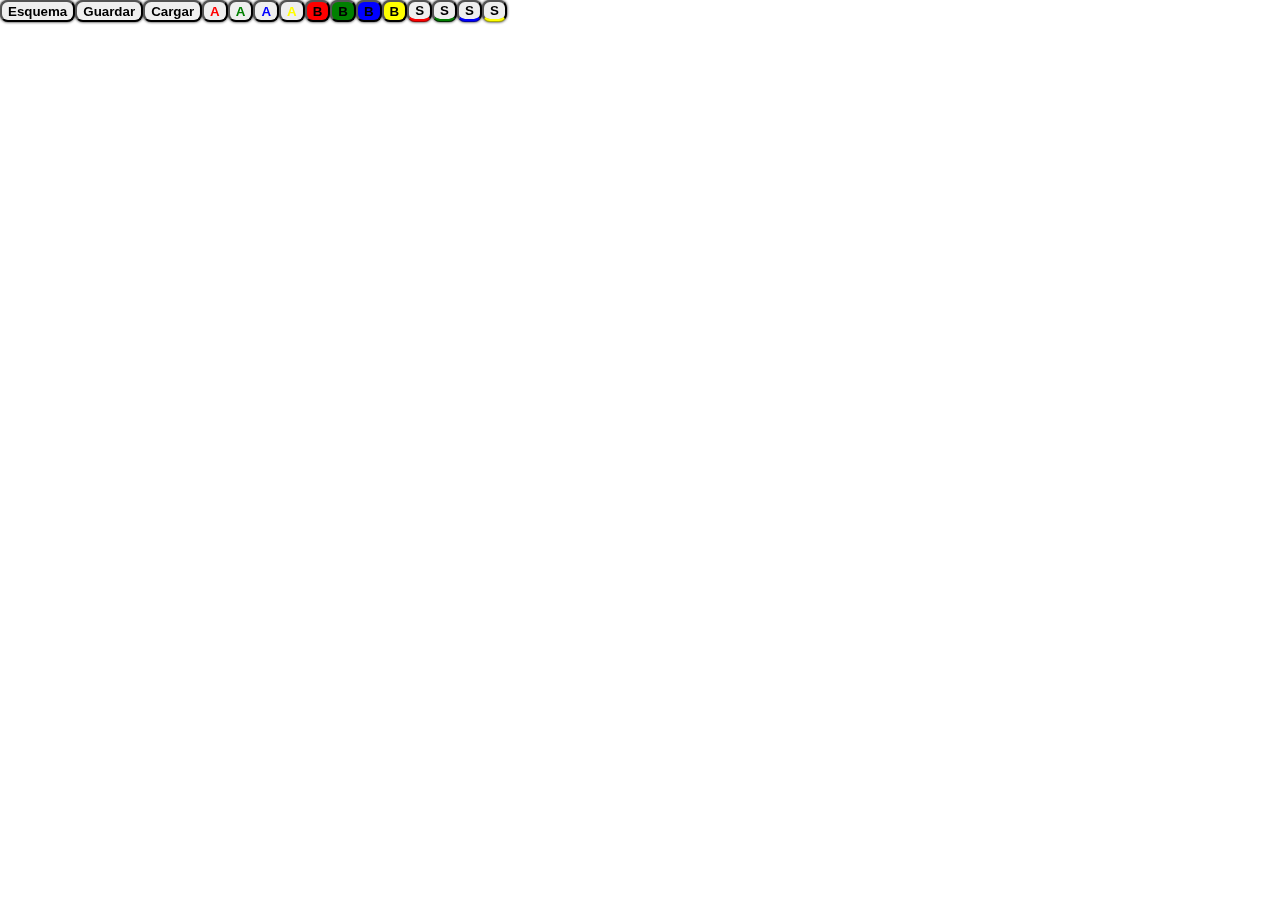
<file: index.html>
<!DOCTYPE html>
<html lang="en">
<head>
    <meta charset="UTF-8">
    <meta http-equiv="X-UA-Compatible" content="IE=edge">
    <meta name="viewport" content="width=device-width, initial-scale=1.0">
    <title>Document</title>
    <script src="https://ajax.googleapis.com/ajax/libs/jquery/3.5.1/jquery.min.js"></script>
    <link rel="stylesheet" href="subrayado.css">
    <style>
        :root {
            --color1: #6be9ca;
            --color2: #2196F3;
            --color3: #21e931;
            --color4: mediumorchid;
            --color5: rgb(131, 127, 127);
            --color6: rgb(218, 218, 218);
            --color7: rgb(78, 78, 77);
        }
        body {
            margin: 0;
        }
        .navbar {
            position:fixed;
            width: 100%;
            display: flex;
            flex-wrap: wrap;
/*             border-top: 2px solid gold;
            border-bottom: 2px solid gold; */
        }
        .option {
            border-radius: 0;
        }
        .supercontainer {
            display:grid;
            grid-template-columns: 3rem auto;
            grid-template-rows: auto;
            grid-auto-rows: auto;
        }
        .botones {
            display: flex;
            flex-direction: column;
            justify-content: flex-start;
            align-items: center;
            margin: 0 0 0.75rem 0.75rem;
            margin-top: 3rem;
        }

        .navbar button {
            /*background-image: linear-gradient(var(--color5) 0%, var(--color6) 20% ,var(--color6) 80% , var(--color5)  100%);*/
            box-shadow: 0 0 3px 0 black;
            border-radius: 8px;
        }
        .boton0, .boton1, .boton2 {
            margin-top: 0.5rem;
            /* border: none; */
            border-radius: 8px;
            box-shadow: 0 2px 3px 1px black;
        }
        .boton0 {
            background-color: var(--color3);
            background-image: url('plus.png');
            background-position-x: center;
            background-position-y: center;
            background-size: 70%;
            background-repeat: no-repeat;
            width: 1.5rem;
            height: 1.5rem;
        }
        .boton1 {
        background-color: red;
        background-image: url('close.png');
        background-position-x: center;
        background-position-y: center;
        background-size: 60%;
        background-repeat: no-repeat;
        width: 1.5rem;
        height: 1.5rem;
        }
        .boton2 {
            background-color: yellow;
            background-image: url('minus.png');
            background-position-x: center;
            background-position-y: center;
            background-size: 70%;
            background-repeat: no-repeat;
            width: 1.5rem;
            height: 1.5rem;
        }
/*         .boton {
            background-color: dimgrey;
            padding: 0.75rem;
        } */
        .botones-texto {
            display: flex;
            flex-wrap: wrap ;
        }
        .container {
            display:grid;
            grid-template-columns: minmax(5rem auto) auto;
            grid-template-rows: auto;
            gap: 0.5rem;
            margin-top: 3rem;
            margin-left: 0.5rem;
            margin-right: 0.5rem;
            
        }
        .entrada {
            display: flex;
            align-items: center;
            justify-content: center;
            padding: 0.5rem;
            background-color:mediumorchid;
            border-radius: 10px;
            box-shadow: 0 3px 5px 2px black;
        }
        .titulo {
            font-weight: bold;
            /* border: 0.25rem indigo dashed; */
            padding: 0.5rem;

        }
        .subcontainer {
            display:grid;
            gap: 0.5rem;
            grid-template-columns: auto;
            grid-template-rows: auto auto auto auto;
            grid-auto-rows: auto;
        }
        .articulo {
            display: grid;
            gap: 0.5rem;
            grid-template-columns: auto auto;
            grid-template-rows: auto;
        }
        .titarticulo {
            display: flex;
            align-items: center;
            justify-content: center;
            /* padding: 0.3rem; */
            background-image: linear-gradient(var(--color1) 0%, var(--color3) 30% ,var(--color3) 70% , var(--color1)  100%);
            font-weight: bold;
            min-width: 6rem;
            border-radius: 10px;
            box-shadow: 0 3px 5px 2px black;
        }
        .contarticulo {
            display: flex;
            align-items: center;
            justify-content: center;
            background-image:linear-gradient(var(--color1)  0%,var(--color2) 30%,var(--color2) 70% , var(--color1)  100%);
            border-radius: 10px;
            box-shadow: 0 3px 5px 2px black;
        }
        .hide {
            display: none;
        }
    </style>
    
</head>
<body>
    <nav class="navbar">
        <button class="option esquema1">Esquema</button>
        <!-- <button class="option esquema2">Esquema 2</button> -->
        <button class="option guardar">Guardar</button>
        <button class="option cargar">Cargar</button>

        <section class="botones-texto">
            <div class="botones-texto">
                <button class="red">A</button>
                <button class="green">A</button>
                <button class="blue">A</button>
                <button class="yellow">A</button>
            </div>
            <div class="botones-texto">

                <button id="bred" class="bred">B</button>
                <button id="bgreen" class="bgreen">B</button>
                <button id="bblue" class="bblue">B</button>
                <button id="byellow" class="byellow">B</button>


            </div>
            <div class="botones-texto">
                <button class="sred">S</button>
                <button class="sgreen">S</button>
                <button class="sblue">S</button>
                <button class="syellow">S</button>
                
            </div>
        </section>
    </nav>

    <script id="script">
        //let nav1 = document.querySelector('#esquema1');
        //nav1.addEventListener('click',crearEsquema1)
        console.log('hola')

        function carga () {
        document.querySelector('.esquema1').addEventListener('click',crearEsquema1)
        document.querySelector('.guardar').addEventListener('click',guardar)
        document.querySelector('.cargar').addEventListener('click',cargar)

        document.querySelector('.red').addEventListener('click',cambio)
        document.querySelector('.green').addEventListener('click',cambio)
        document.querySelector('.blue').addEventListener('click',cambio)
        document.querySelector('.yellow').addEventListener('click',cambio)

        document.querySelector('.bred').addEventListener('click',cambio)
        document.querySelector('.bgreen').addEventListener('click',cambio)
        document.querySelector('.bblue').addEventListener('click',cambio)
        document.querySelector('.byellow').addEventListener('click',cambio)

        document.querySelector('.sred').addEventListener('click',cambio)
        document.querySelector('.sgreen').addEventListener('click',cambio)
        document.querySelector('.sblue').addEventListener('click',cambio)
        document.querySelector('.syellow').addEventListener('click',cambio)


        document.querySelectorAll('.boton0').forEach(boton => {
            boton.addEventListener('click', crearArticulo)
            console.log(boton)
        })
        document.querySelectorAll('.boton2').forEach(boton => {
            boton.addEventListener('click', eliminarUltimoArticulo)
        })
        document.querySelectorAll('.boton1').forEach(boton => {
            boton.addEventListener('click', eliminarArticulos)
            console.log(boton)            
        })
        }
        
        document.querySelector('.esquema1').addEventListener('click',crearEsquema1)
        document.querySelector('.guardar').addEventListener('click',guardar)
        document.querySelector('.cargar').addEventListener('click',cargar)


        document.querySelectorAll('.boton0').forEach(boton => {
            boton.addEventListener('click', crearArticulo)
            console.log(boton)
        })
        document.querySelectorAll('.boton2').forEach(boton => {
            boton.addEventListener('click', eliminarUltimoArticulo)
        })
        document.querySelectorAll('.boton1').forEach(boton => {
            boton.addEventListener('click', eliminarArticulos)
            console.log(boton)            
        })

        function crearMain () {
            return document.createElement('main');
        }
        function crearDiv () {
            return document.createElement('div');
        }
        function crearArticle () {
            return document.createElement('article');
        }
        function crearP () {
            return document.createElement('p');
        }
        function crearSection () {
            return document.createElement('section');
        }
        function crearButton () {
            return document.createElement('button');
        }
        function crearH2 () {
            return document.createElement('h2');
        }
        function crearH3 () {
            return document.createElement('h3');
        }
        var db;
    function guardar () {

        const dbName = window.location.pathname.split('/').pop().replace('.html','').replace('%20','');
        var request = indexedDB.open(dbName, 2);

        request.onupgradeneeded = function(event) {
        var db = event.target.result;
        var objectStore = db.createObjectStore("customers", { keyPath: "ssn" });
        objectStore.createIndex("name", "name", { unique: false });
        objectStore.createIndex("head", "head", { unique: true });
        objectStore.createIndex("body", "body", { unique: true });

        objectStore.transaction.oncomplete = function(event) {
            var transaction = db.transaction("customers", "readwrite")

            let customerData = [{ssn: "666-66-6666", name: "esquema", head: document.head.innerHTML, body: document.body.innerHTML}]
            transaction.oncomplete = function(event) {
                console.log("All done!");
            };
            
            transaction.onerror = function(event) {
                console.log('Algo ha salido mal al crear la base de datos')
            };

            let objectStore = transaction.objectStore("customers");
            customerData.forEach(function(customer) {
            let request = objectStore.add(customer);
            request.onsuccess = () => {
                console.log('Request realizada con éxito')
            }
            });
        };
        };

        request.onsuccess = ev => {
            let db = ev.target.result

            var objectStore = db.transaction(["customers"], "readwrite").objectStore("customers");

            var request = objectStore.get("666-66-6666");
            let datos;
        
            request.onerror = function(event) {
                console.log("¡Solicitud fallida!");
            }
            request.onsuccess = function(event) {
                // Get the old value that we want to update
                var data = event.target.result;
                console.log(data)
            
                // update the value(s) in the object that you want to change
                data.head = document.head.innerHTML
                data.body = document.body.innerHTML;
            
                // Put this updated object back into the database.
                var requestUpdate = objectStore.put(data);
                requestUpdate.onerror = function(event) {
                    console.log('Ha habido un problema a actualizar la base de datos')
                };
                requestUpdate.onsuccess = function(event) {
                    console.log('La base de datos se ha actualizado')
                };
            };
        }

        };
        
        function cargar () {
            const dbName = window.location.pathname.split('/').pop().replace('.html','').replace('%20','');
            var request = indexedDB.open(dbName, 2);

            request.onsuccess = ev => {
            let db = ev.target.result
            var transaction = db.transaction(["customers"]);
            var objectStore = transaction.objectStore("customers");
            var request = objectStore.get('666-66-6666');
            let datos;

            request.onerror = function(event) {
                console.log("¡Solicitud fallida!");
            }
            request.onsuccess = function(event) {
                if (request.result) {
                    
                    datos = {head: request.result.head, body: request.result.body}
                    console.log(datos.body);
                    console.log(request.result.body)
                    document.head.innerHTML = datos.head;
                    document.body.innerHTML = datos.body;
                    carga()
                } else {
                    console.log("¡Ningún registro disponible!");
                }
            };
            }
   
        }
        function eliminarArticulos (e) {
            e.target.parentElement.parentElement.remove()
        }
        function eliminarUltimoArticulo (e) {
            e.target.parentElement.nextElementSibling.lastChild.lastChild.remove()
        }
        function crearArticulo() {
            let subcontainer = this.parentElement.nextElementSibling.lastElementChild;
            subcontainer.append(crearDiv());
            subcontainer.lastChild.classList.add('articulo');
            let articulo = subcontainer.lastChild;
            articulo.append(crearDiv());
            articulo.lastChild.classList.add('titarticulo');
            articulo.lastChild.append(crearH3());
            articulo.lastChild.lastChild.textContent = "Artículo"
            articulo.lastChild.lastChild.setAttribute('contenteditable','true')

            articulo.append(crearDiv());
            articulo.lastChild.classList.add('contarticulo');
            articulo.lastChild.append(crearP());
            articulo.lastChild.lastChild.textContent = "____________";
            articulo.lastChild.lastChild.setAttribute('contenteditable','true')
        }

        function crearEsquema1 () {
            let script = document.querySelector('#script')
            let body = document.querySelector('body');
            body.insertBefore(crearMain(), script);

            let main = body.lastChild.previousSibling.previousSibling.previousSibling.previousSibling;
            main.classList.add('supercontainer');

            main.append(crearSection());
            let botones = main.lastChild;
            botones.classList.add('botones');
            botones.append(crearButton());
            botones.lastChild.classList.add('boton0')
            //botones.lastChild.textContent = "+"
            botones.lastChild.addEventListener('click',crearArticulo);
            botones.append(crearButton());
            botones.lastChild.classList.add('boton1')
            //botones.lastChild.textContent = "X"
            botones.lastChild.addEventListener('click',eliminarArticulos);
            botones.append(crearButton());
            botones.lastChild.classList.add('boton2')
            //botones.lastChild.textContent = "-"
            botones.lastChild.addEventListener('click',eliminarUltimoArticulo);


            main.append(crearSection());
            let container = main.lastChild;
            container.classList.add('container');
            container.append(crearDiv());
            container.lastChild.classList.add('entrada');
            container.lastChild.append(crearH2());
            container.lastChild.lastChild.textContent = "Título"
            container.lastChild.lastChild.setAttribute('contenteditable','true')
            container.lastChild.lastChild.classList.add('titulo')

            container.append(crearArticle());
            container.lastChild.classList.add('subcontainer');
            console.log($(".supercontainer"))
            console.log(document.querySelector('.supercontainer'))
        }
        
    </script>
    <script src="subrayado1.1.js"></script>
        

</body>
</html>
</file>
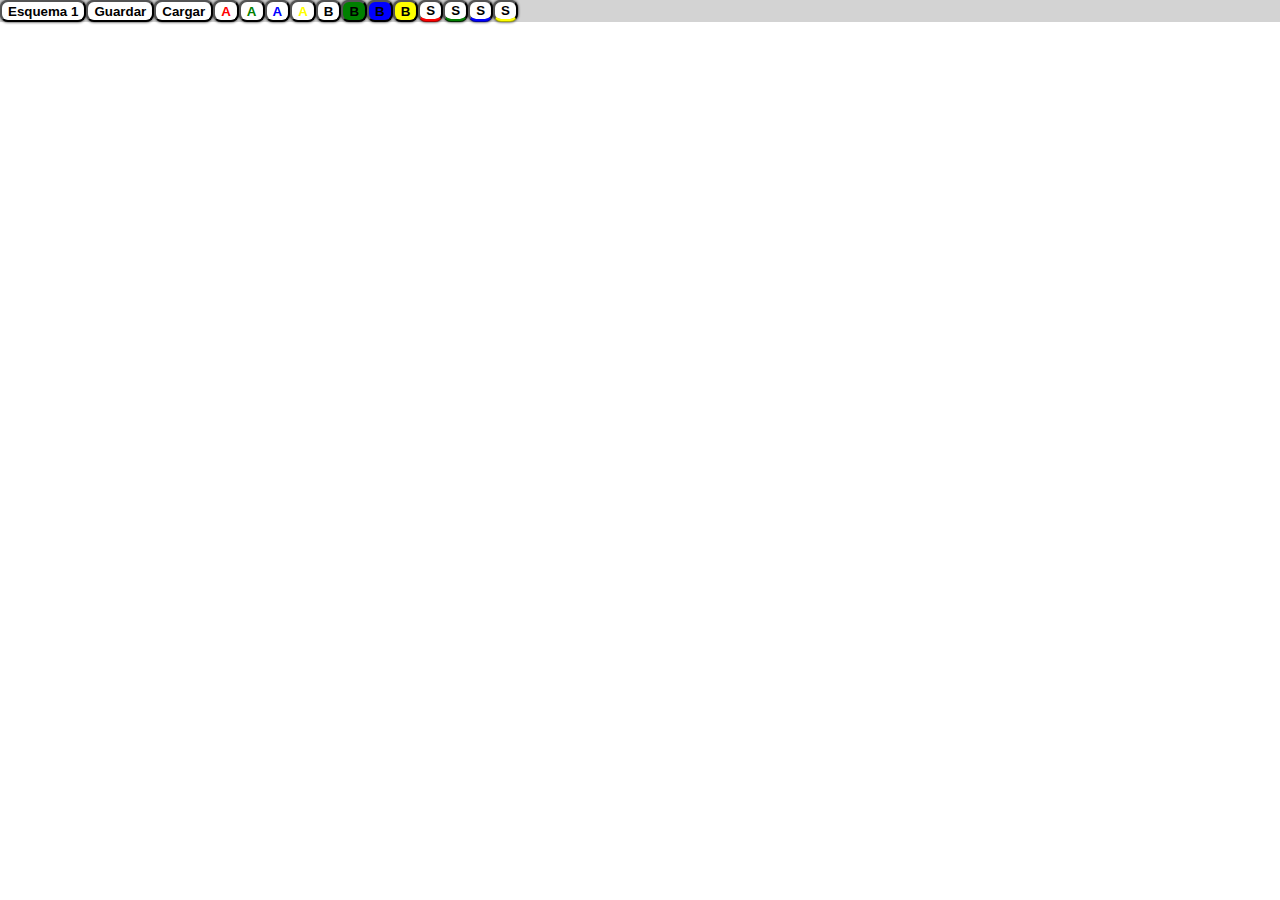
<file: leyes1.6.html>
<!DOCTYPE html>
<html lang="en">
<head>
    <meta charset="UTF-8">
    <meta http-equiv="X-UA-Compatible" content="IE=edge">
    <meta name="viewport" content="width=device-width, initial-scale=1.0">
    <title>Document</title>
    <script src="https://ajax.googleapis.com/ajax/libs/jquery/3.5.1/jquery.min.js"></script>
    <link rel="stylesheet" href="subrayado.css">
    <style>
        :root {
            --color1: #6be9ca;
            --color2: #2196F3;
            --color3: #21e931;
            --color4: mediumorchid;
            --color5: rgb(131, 127, 127);
            --color6: rgb(189, 186, 186);
            --color7: rgb(78, 78, 77);
        }
        body {
            margin: 0;
        }
        .navbar {
            position:fixed;
            background-color: lightgrey;
            width: 100%;
            display: flex;
            flex-wrap: wrap;
/*             border-top: 2px solid gold;
            border-bottom: 2px solid gold; */
        }
        .option {
            border-radius: 0;
        }
        .supercontainer {
            display:grid;
            grid-template-columns: 3rem auto;
            grid-template-rows: auto;
            grid-auto-rows: auto;
        }
        .botones {
            display: flex;
            flex-direction: column;
            justify-content: flex-start;
            align-items: center;
            margin: 0 0 0.75rem 0.75rem;
            margin-top: 3rem;
        }
        button {
            background-color: white;
            border-radius: 5px;
        }
        .boton0, .boton1, .boton2 {
            margin-top: 0.5rem;
            border: none;
            box-shadow: 0 2px 5px 2px black;
        }
        .boton0 {
            background-color: var(--color3);
            width: 1.5rem;
            height: 1.5rem;
        }
        .boton1 {
        background-color: red;
        width: 1.5rem;
        height: 1.5rem;
        }
        .boton2 {
            background-color: yellow;
            width: 1.5rem;
            height: 1.5rem;
        }
/*         .boton {
            background-color: dimgrey;
            padding: 0.75rem;
        } */
        .botones-texto {
            display: flex;
            flex-wrap: wrap ;
        }
        .container {
            display:grid;
            grid-template-columns: minmax(5rem auto) auto;
            grid-template-rows: auto;
            gap: 0.5rem;
            margin-top: 3rem;
            margin-left: 0.5rem;
            margin-right: 0.5rem;
            
        }
        .entrada {
            display: flex;
            align-items: center;
            justify-content: center;
            padding: 0.5rem;
            background-color:mediumorchid;
            border-radius: 10px;
            box-shadow: 0 3px 5px 2px black;
        }
        .titulo {
            font-weight: bold;
            /* border: 0.25rem indigo dashed; */
            padding: 0.5rem;

        }
        .subcontainer {
            display:grid;
            gap: 0.5rem;
            grid-template-columns: auto;
            grid-template-rows: auto auto auto auto;
            grid-auto-rows: auto;
        }
        .articulo {
            display: grid;
            gap: 0.5rem;
            grid-template-columns: auto auto;
            grid-template-rows: auto;
        }
        .titarticulo {
            display: flex;
            align-items: center;
            justify-content: center;
            /* padding: 0.3rem; */
            background-image: linear-gradient(var(--color1) 0%, var(--color3) 30% ,var(--color3) 70% , var(--color1)  100%);
            font-weight: bold;
            min-width: 6rem;
            border-radius: 10px;
            box-shadow: 0 3px 5px 2px black;
        }
        .contarticulo {
            display: flex;
            align-items: center;
            justify-content: center;
            background-image:linear-gradient(var(--color1)  0%,var(--color2) 30%,var(--color2) 70% , var(--color1)  100%);
            border-radius: 10px;
            box-shadow: 0 3px 5px 2px black;
        }
        .hide {
            display: none;
        }
    </style>
    
</head>
<body>
    <nav class="navbar">
        <button class="option esquema1">Esquema 1</button>
        <!-- <button class="option esquema2">Esquema 2</button> -->
        <button class="option guardar">Guardar</button>
        <button class="option cargar">Cargar</button>

        <section class="botones-texto">
            <div class="botones-texto">
                <button class="red">A</button>
                <button class="green">A</button>
                <button class="blue">A</button>
                <button class="yellow">A</button>
            </div>
            <div class="botones-texto">
                <button class="bred">B</button>
                <button class="bgreen">B</button>
                <button class="bblue">B</button>
                <button class="byellow">B</button>
            </div>
            <div class="botones-texto">
                <button class="sred">S</button>
                <button class="sgreen">S</button>
                <button class="sblue">S</button>
                <button class="syellow">S</button>
            </div>
        </section>
    </nav>

    <script id="script">
        //let nav1 = document.querySelector('#esquema1');
        //nav1.addEventListener('click',crearEsquema1)
        console.log('hola')

        function carga () {
        document.querySelector('.esquema1').addEventListener('click',crearEsquema1)
        document.querySelector('.guardar').addEventListener('click',guardar)
        document.querySelector('.cargar').addEventListener('click',cargar)

        document.querySelector('.red').addEventListener('click',cambio)
        document.querySelector('.green').addEventListener('click',cambio)
        document.querySelector('.blue').addEventListener('click',cambio)
        document.querySelector('.yellow').addEventListener('click',cambio)

        document.querySelector('.bred').addEventListener('click',cambio)
        document.querySelector('.bgreen').addEventListener('click',cambio)
        document.querySelector('.bblue').addEventListener('click',cambio)
        document.querySelector('.byellow').addEventListener('click',cambio)

        document.querySelector('.sred').addEventListener('click',cambio)
        document.querySelector('.sgreen').addEventListener('click',cambio)
        document.querySelector('.sblue').addEventListener('click',cambio)
        document.querySelector('.syellow').addEventListener('click',cambio)


        document.querySelectorAll('.boton0').forEach(boton => {
            boton.addEventListener('click', crearArticulo)
            console.log(boton)
        })
        document.querySelectorAll('.boton2').forEach(boton => {
            boton.addEventListener('click', eliminarUltimoArticulo)
        })
        document.querySelectorAll('.boton1').forEach(boton => {
            boton.addEventListener('click', eliminarArticulos)
            console.log(boton)            
        })
        }
        
        document.querySelector('.esquema1').addEventListener('click',crearEsquema1)
        document.querySelector('.guardar').addEventListener('click',guardar)
        document.querySelector('.cargar').addEventListener('click',cargar)


        document.querySelectorAll('.boton0').forEach(boton => {
            boton.addEventListener('click', crearArticulo)
            console.log(boton)
        })
        document.querySelectorAll('.boton2').forEach(boton => {
            boton.addEventListener('click', eliminarUltimoArticulo)
        })
        document.querySelectorAll('.boton1').forEach(boton => {
            boton.addEventListener('click', eliminarArticulos)
            console.log(boton)            
        })

        function crearMain () {
            return document.createElement('main');
        }
        function crearDiv () {
            return document.createElement('div');
        }
        function crearArticle () {
            return document.createElement('article');
        }
        function crearP () {
            return document.createElement('p');
        }
        function crearSection () {
            return document.createElement('section');
        }
        function crearButton () {
            return document.createElement('button');
        }
        function crearH2 () {
            return document.createElement('h2');
        }
        function crearH3 () {
            return document.createElement('h3');
        }
        var db;
    function guardar () {

        const dbName = window.location.pathname.split('/').pop().replace('.html','').replace('%20','');
        var request = indexedDB.open(dbName, 2);

        request.onupgradeneeded = function(event) {
        var db = event.target.result;
        var objectStore = db.createObjectStore("customers", { keyPath: "ssn" });
        objectStore.createIndex("name", "name", { unique: false });
        objectStore.createIndex("head", "head", { unique: true });
        objectStore.createIndex("body", "body", { unique: true });

        objectStore.transaction.oncomplete = function(event) {
            var transaction = db.transaction("customers", "readwrite")

            let customerData = [{ssn: "666-66-6666", name: "esquema", head: document.head.innerHTML, body: document.body.innerHTML}]
            transaction.oncomplete = function(event) {
                console.log("All done!");
            };
            
            transaction.onerror = function(event) {
                console.log('Algo ha salido mal al crear la base de datos')
            };

            let objectStore = transaction.objectStore("customers");
            customerData.forEach(function(customer) {
            let request = objectStore.add(customer);
            request.onsuccess = () => {
                console.log('Request realizada con éxito')
            }
            });
        };
        };

        request.onsuccess = ev => {
            let db = ev.target.result

            var objectStore = db.transaction(["customers"], "readwrite").objectStore("customers");

            var request = objectStore.get("666-66-6666");
            let datos;
        
            request.onerror = function(event) {
                console.log("¡Solicitud fallida!");
            }
            request.onsuccess = function(event) {
                // Get the old value that we want to update
                var data = event.target.result;
                console.log(data)
            
                // update the value(s) in the object that you want to change
                data.head = document.head.innerHTML
                data.body = document.body.innerHTML;
            
                // Put this updated object back into the database.
                var requestUpdate = objectStore.put(data);
                requestUpdate.onerror = function(event) {
                    console.log('Ha habido un problema a actualizar la base de datos')
                };
                requestUpdate.onsuccess = function(event) {
                    console.log('La base de datos se ha actualizado')
                };
            };
        }

        };
        
        function cargar () {
            const dbName = window.location.pathname.split('/').pop().replace('.html','').replace('%20','');
            var request = indexedDB.open(dbName, 2);

            request.onsuccess = ev => {
            let db = ev.target.result
            var transaction = db.transaction(["customers"]);
            var objectStore = transaction.objectStore("customers");
            var request = objectStore.get('666-66-6666');
            let datos;

            request.onerror = function(event) {
                console.log("¡Solicitud fallida!");
            }
            request.onsuccess = function(event) {
                if (request.result) {
                    
                    datos = {head: request.result.head, body: request.result.body}
                    console.log(datos.body);
                    console.log(request.result.body)
                    document.head.innerHTML = datos.head;
                    document.body.innerHTML = datos.body;
                    carga()
                } else {
                    console.log("¡Ningún registro disponible!");
                }
            };
            }
   
        }
        function eliminarArticulos (e) {
            e.target.parentElement.parentElement.remove()
        }
        function eliminarUltimoArticulo (e) {
            e.target.parentElement.nextElementSibling.lastChild.lastChild.remove()
        }
        function crearArticulo() {
            let subcontainer = this.parentElement.nextElementSibling.lastElementChild;
            subcontainer.append(crearDiv());
            subcontainer.lastChild.classList.add('articulo');
            let articulo = subcontainer.lastChild;
            articulo.append(crearDiv());
            articulo.lastChild.classList.add('titarticulo');
            articulo.lastChild.append(crearH3());
            articulo.lastChild.lastChild.textContent = "Artículo"
            articulo.lastChild.lastChild.setAttribute('contenteditable','true')

            articulo.append(crearDiv());
            articulo.lastChild.classList.add('contarticulo');
            articulo.lastChild.append(crearP());
            articulo.lastChild.lastChild.textContent = "____________";
            articulo.lastChild.lastChild.setAttribute('contenteditable','true')
        }

        function crearEsquema1 () {
            let script = document.querySelector('#script')
            let body = document.querySelector('body');
            body.insertBefore(crearMain(), script);

            let main = body.lastChild.previousSibling.previousSibling.previousSibling.previousSibling;
            main.classList.add('supercontainer');

            main.append(crearSection());
            let botones = main.lastChild;
            botones.classList.add('botones');
            botones.append(crearButton());
            botones.lastChild.classList.add('boton0')
            botones.lastChild.textContent = "+"
            botones.lastChild.addEventListener('click',crearArticulo);
            botones.append(crearButton());
            botones.lastChild.classList.add('boton1')
            botones.lastChild.textContent = "X"
            botones.lastChild.addEventListener('click',eliminarArticulos);
            botones.append(crearButton());
            botones.lastChild.classList.add('boton2')
            botones.lastChild.textContent = "-"
            botones.lastChild.addEventListener('click',eliminarUltimoArticulo);


            main.append(crearSection());
            let container = main.lastChild;
            container.classList.add('container');
            container.append(crearDiv());
            container.lastChild.classList.add('entrada');
            container.lastChild.append(crearH2());
            container.lastChild.lastChild.textContent = "Título"
            container.lastChild.lastChild.setAttribute('contenteditable','true')
            container.lastChild.lastChild.classList.add('titulo')

            container.append(crearArticle());
            container.lastChild.classList.add('subcontainer');
            console.log($(".supercontainer"))
            console.log(document.querySelector('.supercontainer'))
        }
        
    </script>
    <script src="subrayado1.1.js"></script>
        

</body>
</html>
</file>
<file: subrayado.css>
body {
    color:white;
}
.navbar button {
    /* background-image: linear-gradient(var(--color5) 0%, var(--color6) 20% ,var(--color6) 80% , var(--color5)  100%); */
    box-shadow: 0 0 3px 0 black;
    border-radius: 8px;
}
a {
    text-decoration: none;
}
.red {
    color: red;
}
.blue {
    color: blue;
}
.green {
    color: green;
}
.yellow {
    color: yellow;
}
.sred {
    border-bottom: 3px red ridge;
}
.sblue {
    border-bottom: 3px blue ridge;
}
.sgreen {
    border-bottom: 3px green ridge;
}
.syellow {
    border-bottom: 3px yellow ridge;
}
<<<<<<< HEAD

.bred {
    background-color: red;
}
.bblue {
    background-color: blue;
}
.bgreen {
    background-color: green;
}
.byellow {
    background-color: yellow;
}
#bred {
    background-color: red;
}
#bblue {
    background-color: blue;
}
#bgreen {
    background-color: green;
}
#byellow {
    background-color: yellow;
}
/* .navbar .bred {
    background-image: linear-gradient(transparent 0%, red 30% ,red 70% , transparent  100%);
=======
.bred {
    background-color: red;
>>>>>>> 104c64bfe58d95718c687d0e0ba0b96420921978
}
.bblue {
    background-color: blue;
}
.bgreen {
    background-color: green;
}
<<<<<<< HEAD
.navbar .byellow {
    background-image: linear-gradient(transparent 0%, yellow 30% ,yellow 70% , transparent  100%);
} */
=======
.byellow {
    background-color: yellow;
}
#bred {
    background-color: red;
}
#bblue {
    background-color: blue;
}
#bgreen {
    background-color: green;
}
#byellow {
    background-color: yellow;
}
>>>>>>> 104c64bfe58d95718c687d0e0ba0b96420921978
.hacerCambio{
    color: red;
}
button {
    font-weight: 700;
}

.panel {
    display: flex;
    justify-content: center;
}
.panel div {
    display: flex;
    margin: 0 1rem;
}
</file>
